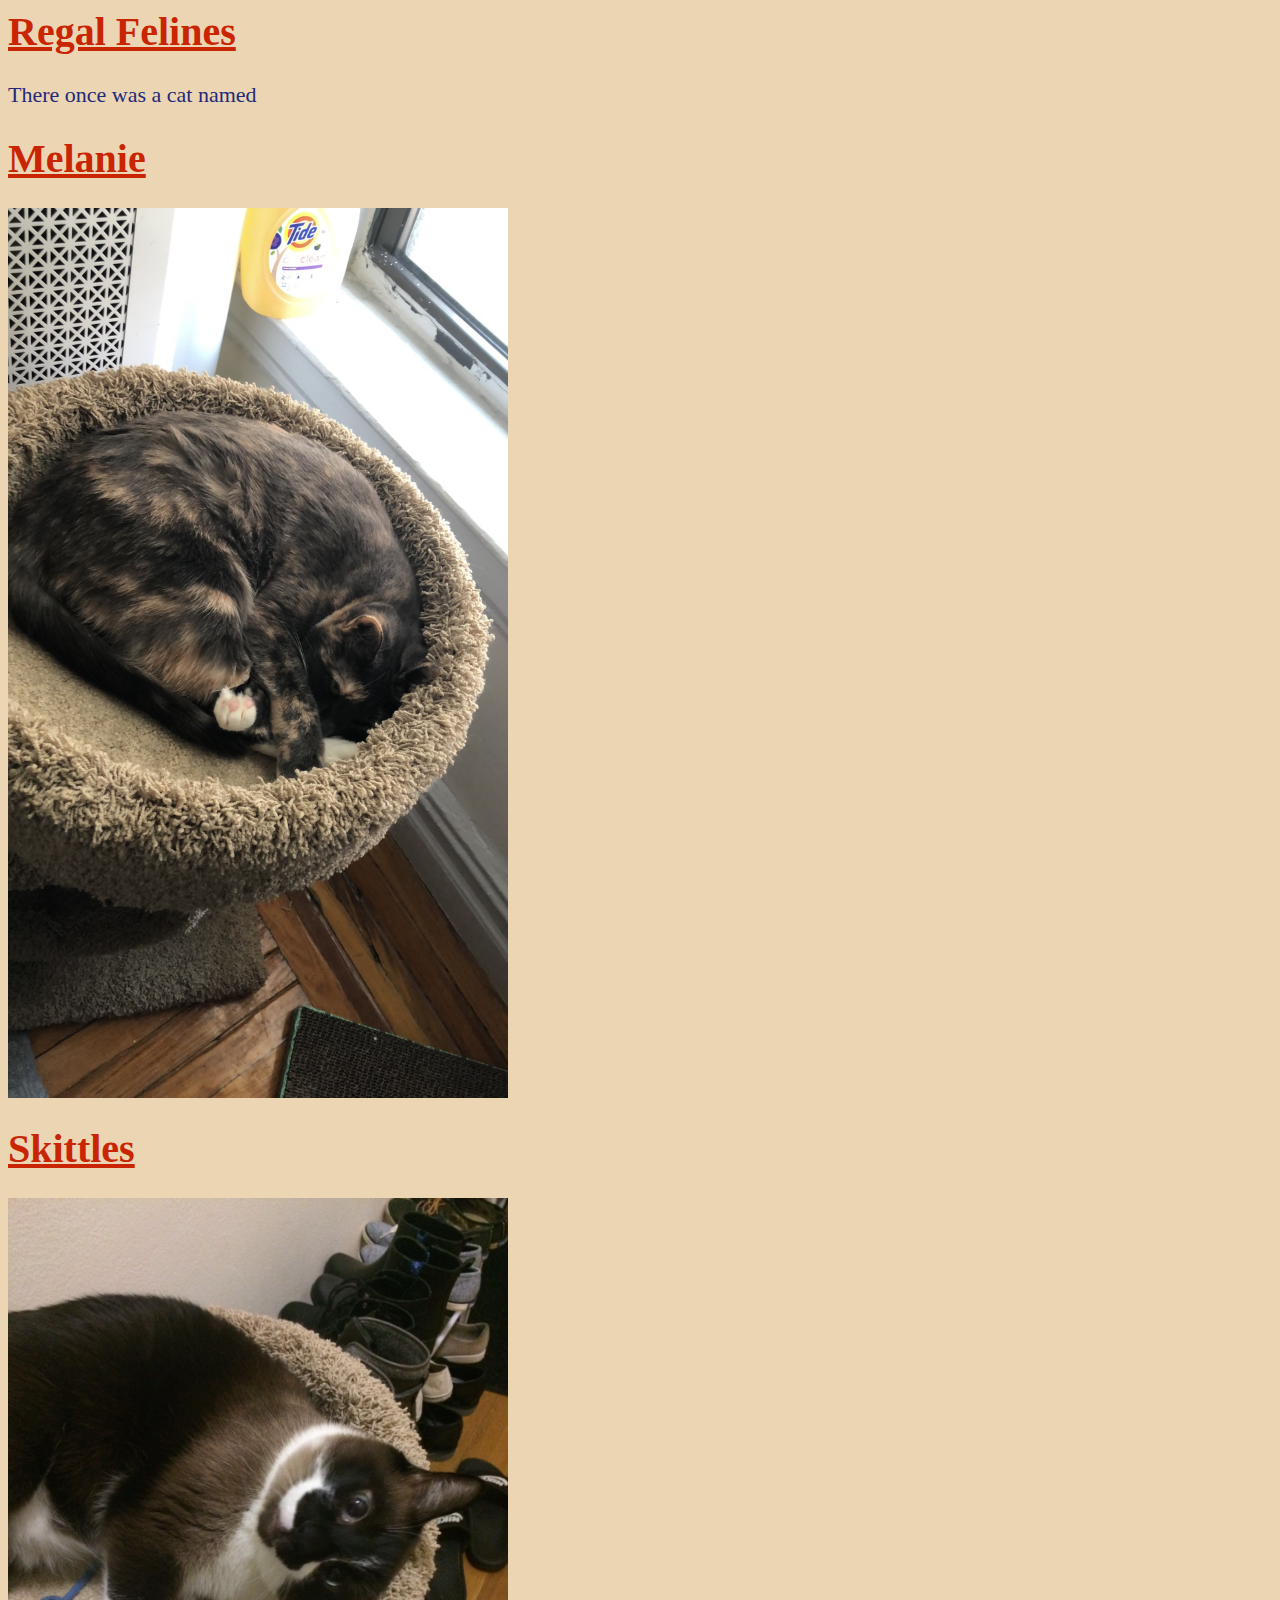
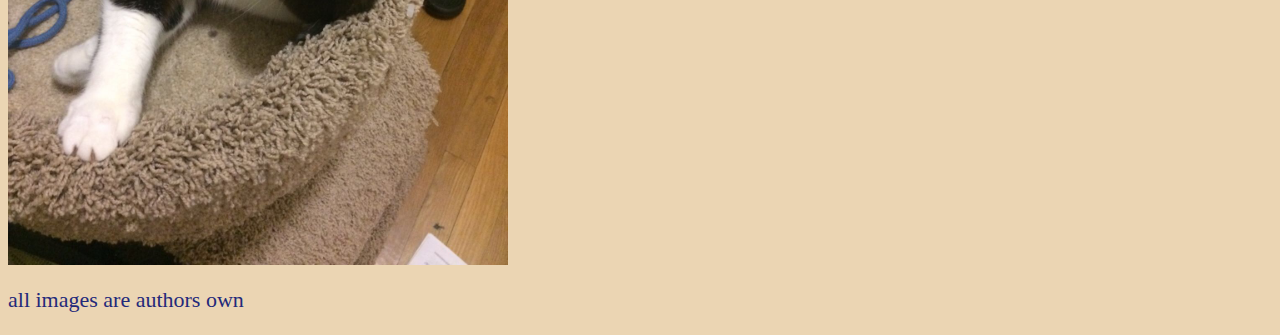
<file: index.html>
<html>
    <head>
         <link href="styles.css" rel="stylesheet" type="text/css"/>
        <title>Regal Felines</title>
    </head>
    <body>
        <h1>Regal Felines</h1>
        <p>There once was a cat named</p>
        <h1>Melanie</h1>
        <a href="melanie.html"><img src="images/MelanieIntro.jpg" alt="a close up of a female cat in a cat tree" width="500px"></a>
        <h1>Skittles</h1>
        <a href="skittles.html"><img src="images/SkittlesIntro.JPG" alt="a close up of a male cat in a cat tree" width="500px"></a>
    </body> 
    <p>all images are authors own</p>
</html>
</file>
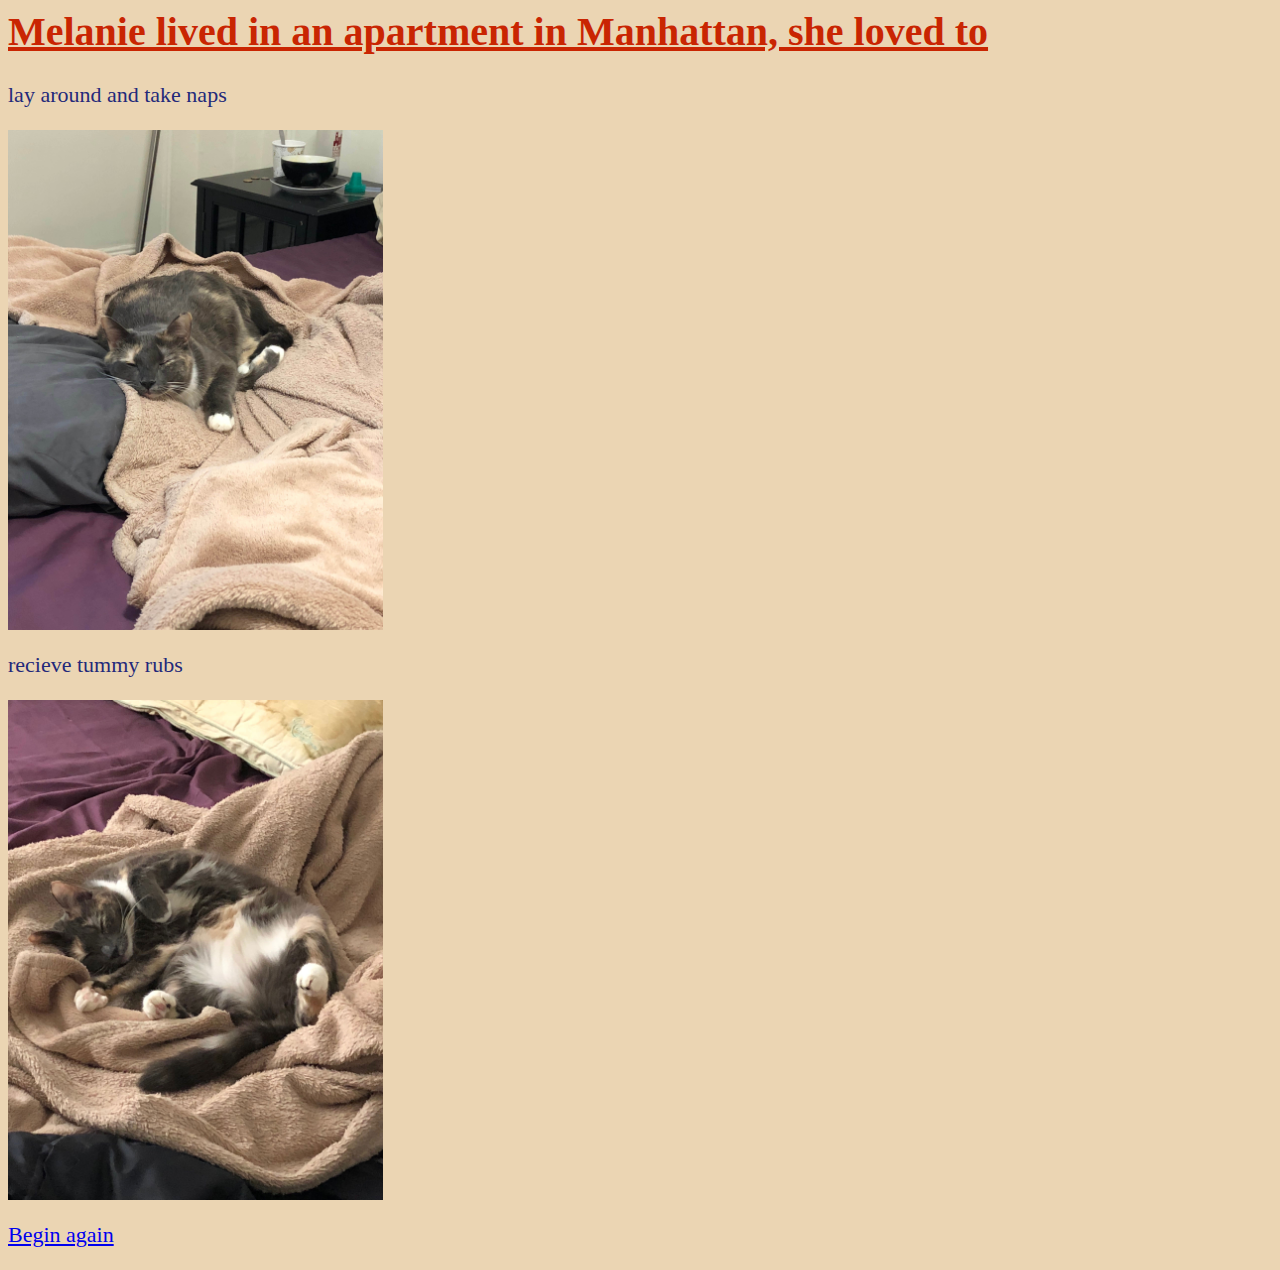
<file: melanie.html>
<html>
    <!-- Melanie story branch-->
    <head>
        <link href="styles.css" rel="stylesheet" type="text/css"/>
        <title>Regal Felines</title>
    </head>
    <body>
        <h1>Melanie lived in an apartment in Manhattan, she loved to</h1>
        <p>lay around and take naps</p>
        <a href="melanieconclusion.html"><img src="images/MelanieLay.jpg" alt="a close up of a female cat napping" height="500px"/></a> 
        <p>recieve tummy rubs</p>
        <a href="melanieconclusion.html"><img src="images/MelanieTummy.jpg" alt="a close up of a female cat with her stomach up" height="500px"/></a>
    <p><a href="index.html">Begin again</a></p>
    </body>
</html>
</file>
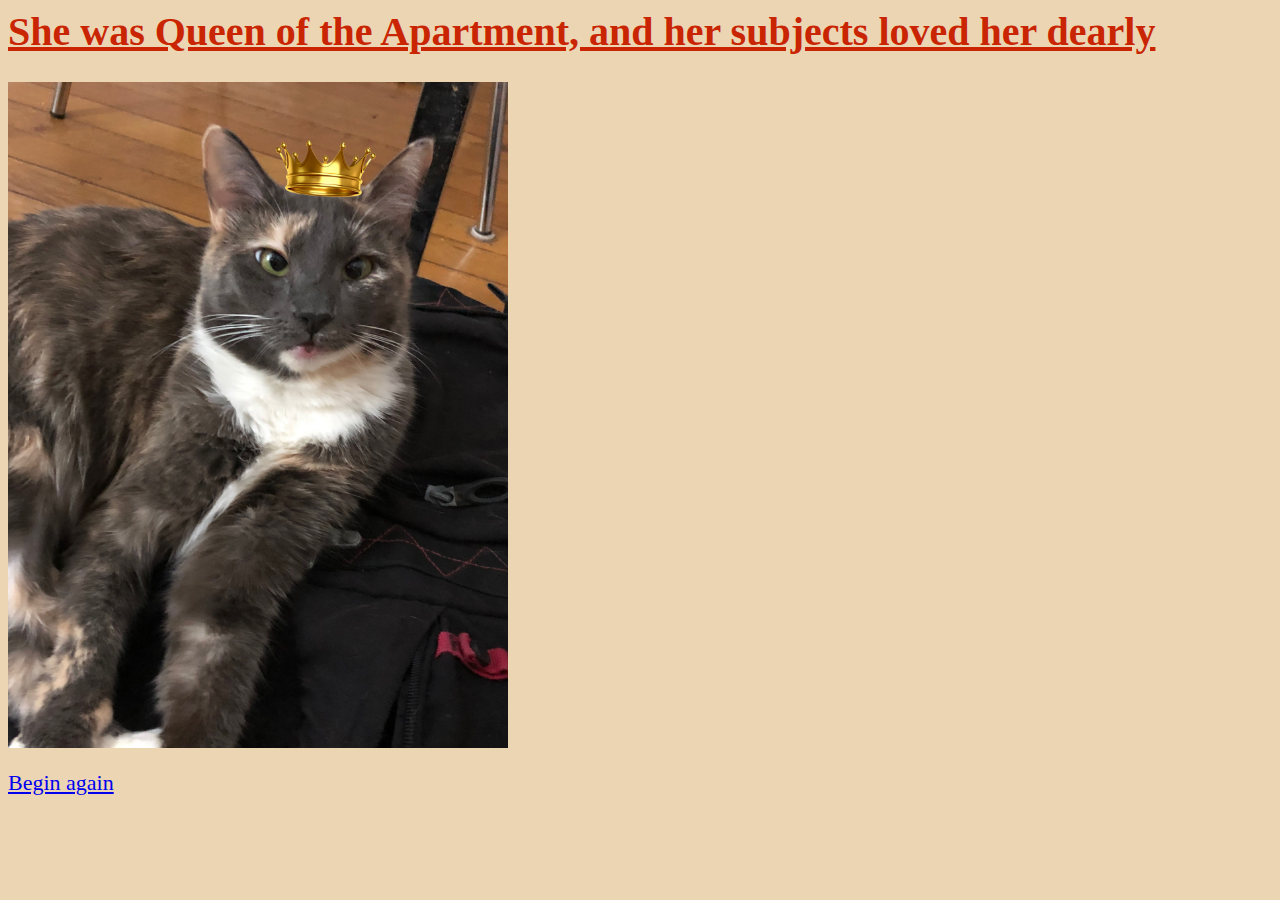
<file: melanieconclusion.html>
<html>
    <!-- Melanie story conclusion-->
    <head>
        <link href="styles.css" rel="stylesheet" type="text/css"/>
        <title>Regal Felines</title>
    </head>
    <body>
        <h1>She was Queen of the Apartment, and her subjects loved her dearly</h1>
        <img src="images/MelanieQueen.jpg" alt="a female cat with a crown" width="500px">
        <p><a href="index.html">Begin again</a></p>
    </body>
</html>
</file>
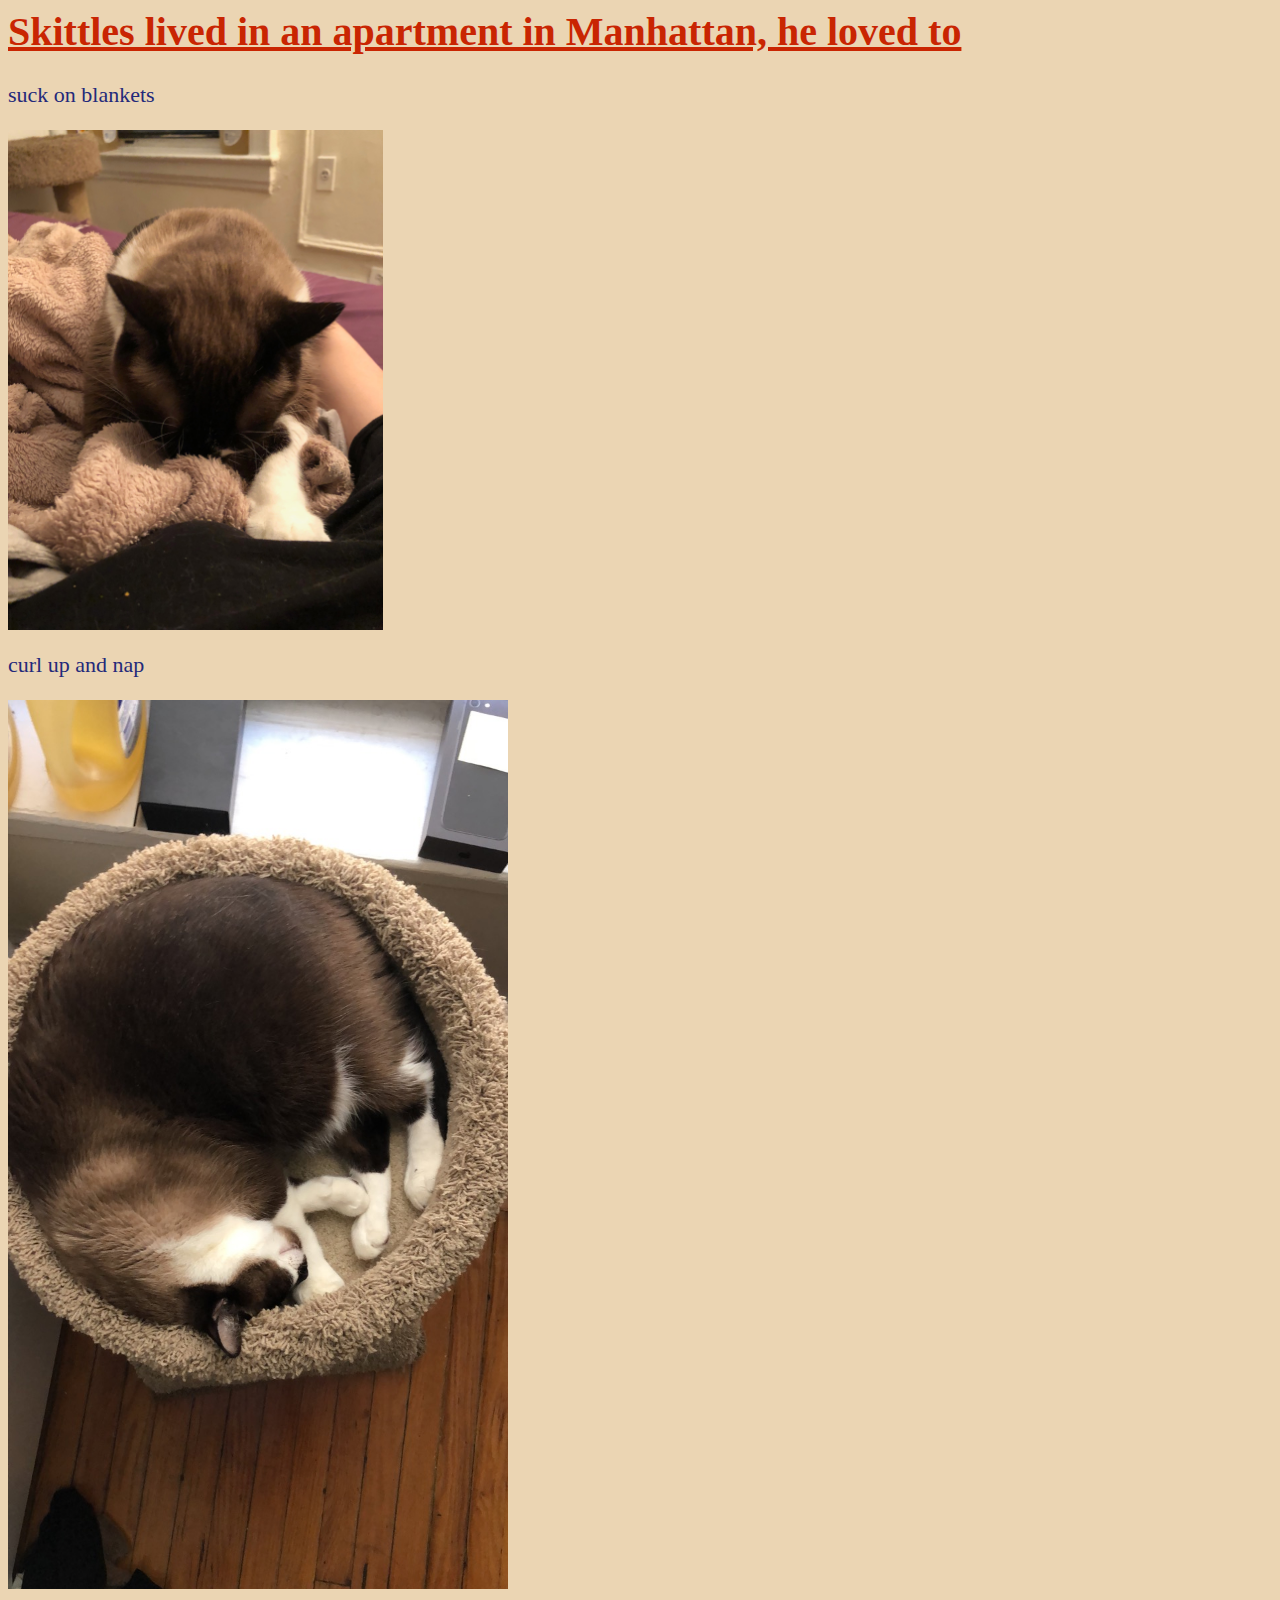
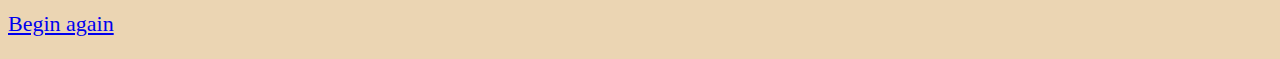
<file: skittles.html>
<html>
    <!-- Skittles story branch-->
    <head> 
        <title>Regal Felines</title>
    </head>
     <link href="styles.css" rel="stylesheet" type="text/css"/>
    <body>
        <h1>Skittles lived in an apartment in Manhattan, he loved to</h1>
        <p>suck on blankets</p>
        <a href="skittlesconclusion.html"><img src="images/SkittlesBlanket.JPG" alt="a male cat sucking on a blanket" height="500px"/></a>
        <p>curl up and nap</p>
        <a href="skittlesconclusion.html"><img src="images/SkittlesCurl.jpg" alt="a male cat curling into a cat tower" width="500px"/></a>
        <p><a href="index.html">Begin again</a></p>
    </body>
</html>
</file>
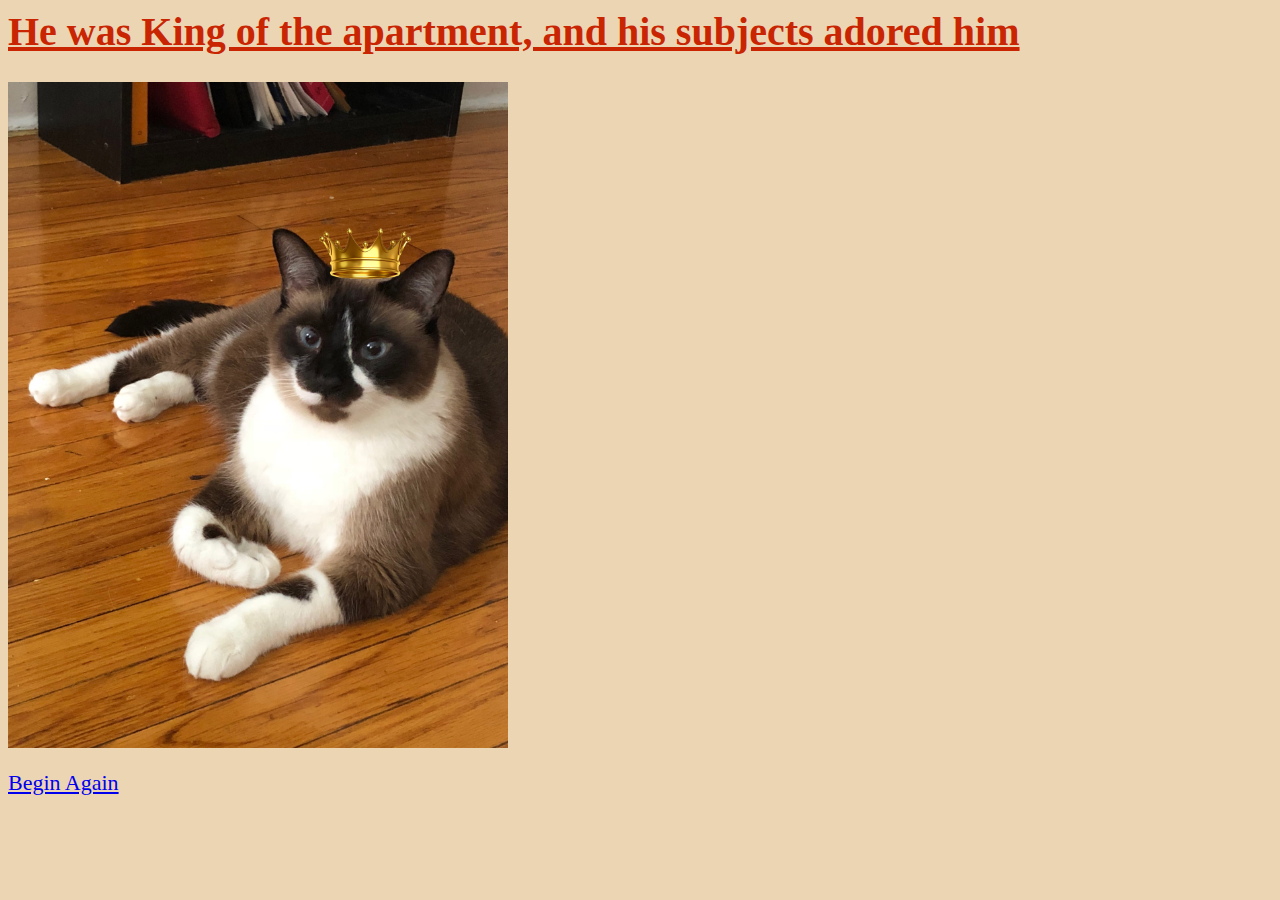
<file: skittlesconclusion.html>
<html>
    <!-- Skittles story conclusion-->
    <head>
        <link href="styles.css" rel="stylesheet" type="text/css"/>
        <title>Regal Felines</title>
    </head>
    <body>
        <h1>He was King of the apartment, and his subjects adored him</h1>
        <img src="images/SkittlesKing.jpg" alt="close up of male cat with crown" width="500px"/>
    </body>
        <p><a href="index.html">Begin Again</a></p>
</html>
</file>
<file: styles.css>
h1{font-family:serif; color: #C92502;font-size: 40px; text-decoration: underline;}

p{color: #23297a; font-size: 22px}

body{background-color: #ebd5b3;}
</file>
